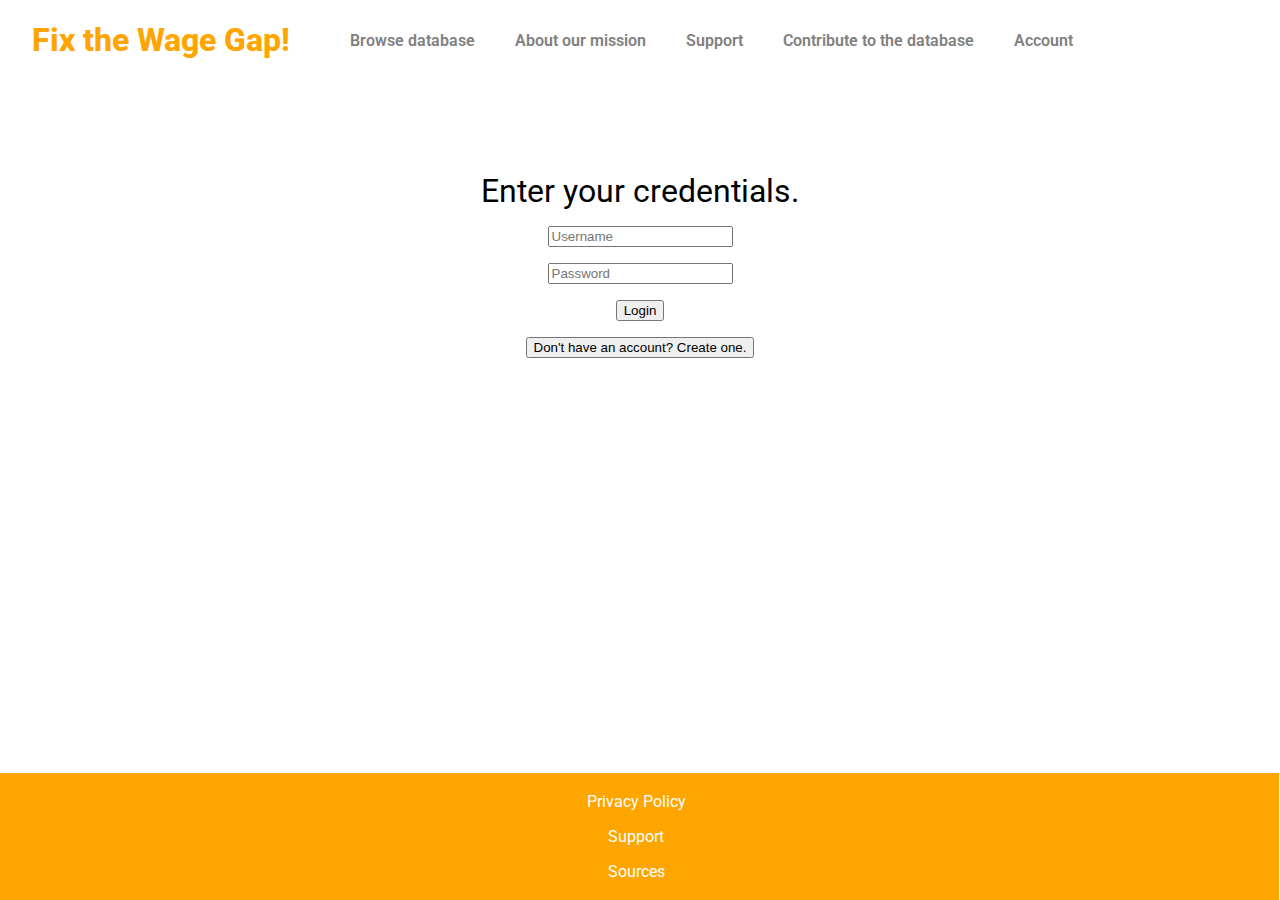
<file: account.html>
<!-- Michael -->
<!DOCTYPE html>
<html lang="en">
  <head>
    <meta charset="utf-8">
    <meta name="viewport" content="width=device-width">
    <title>Fix the Wage Gap</title>
    <link href="styles/style.css" rel="stylesheet" type="text/css" />
    <link href="styles/account.css" rel="stylesheet" type="text/css" />
    <link href="https://fonts.googleapis.com/css2?family=Roboto" rel="stylesheet"/>
  </head>

  <header>
    <a href="/index.html "class="logo">Fix the Wage Gap!</a>
    <nav>
        <div class="nav">
          <p>
              <a href="/database.html">Browse database</a>
          </p>
          <p>
              <a href="/about.html">About our mission</a>
          </p>
          <p>
              <a href="/support.html">Support</a>
          </p>
          <p>
            <a href="/contribute.html">Contribute to the database</a>
          </p>
          <p>
            <a href="/account.html">Account</a>
          </p>
        </div>
    </nav>
  </header>

  <body>
<script src="https://ajax.googleapis.com/ajax/libs/jquery/3.5.1/jquery.min.js"></script>
    <div style="font-size: xx-large; text-align: center; padding-top: 100px;">Enter your credentials.</div>
      <div class = "loginBoxes">
        <p></p>

        <p id='outputBox'></p>
        <input type="text" placeholder="Username" id="usernameBox" >
        <p></p>
        <input type="password" placeholder="Password" id="passwordBox">
        <p></p>

        
        <button onclick="getCredentials()">Login</button>
        <p></p>
        <button onclick="create()">Don't have an account? Create one.</button>
      <!-- <div style="text-align: center;"><a href="/createAccount.html">Don't have an account? Create one.</a></div> -->  
          
      </div>
      <script src="https://ajax.googleapis.com/ajax/libs/jquery/3.5.1/jquery.min.js"></script>
      <script src="scripts/login.js"></script>
      
  </body>

  <footer style="position: absolute; bottom: 0; width: 100%;">
    <p>
      <a href="/privacy.html">Privacy Policy</a>
    </p>
    <p>
      <a href="/support.html">Support</a>
    </p>
    <p>
      <a href="/citations.html">Sources</a>
    </p>
  </footer>
</html>
</file>
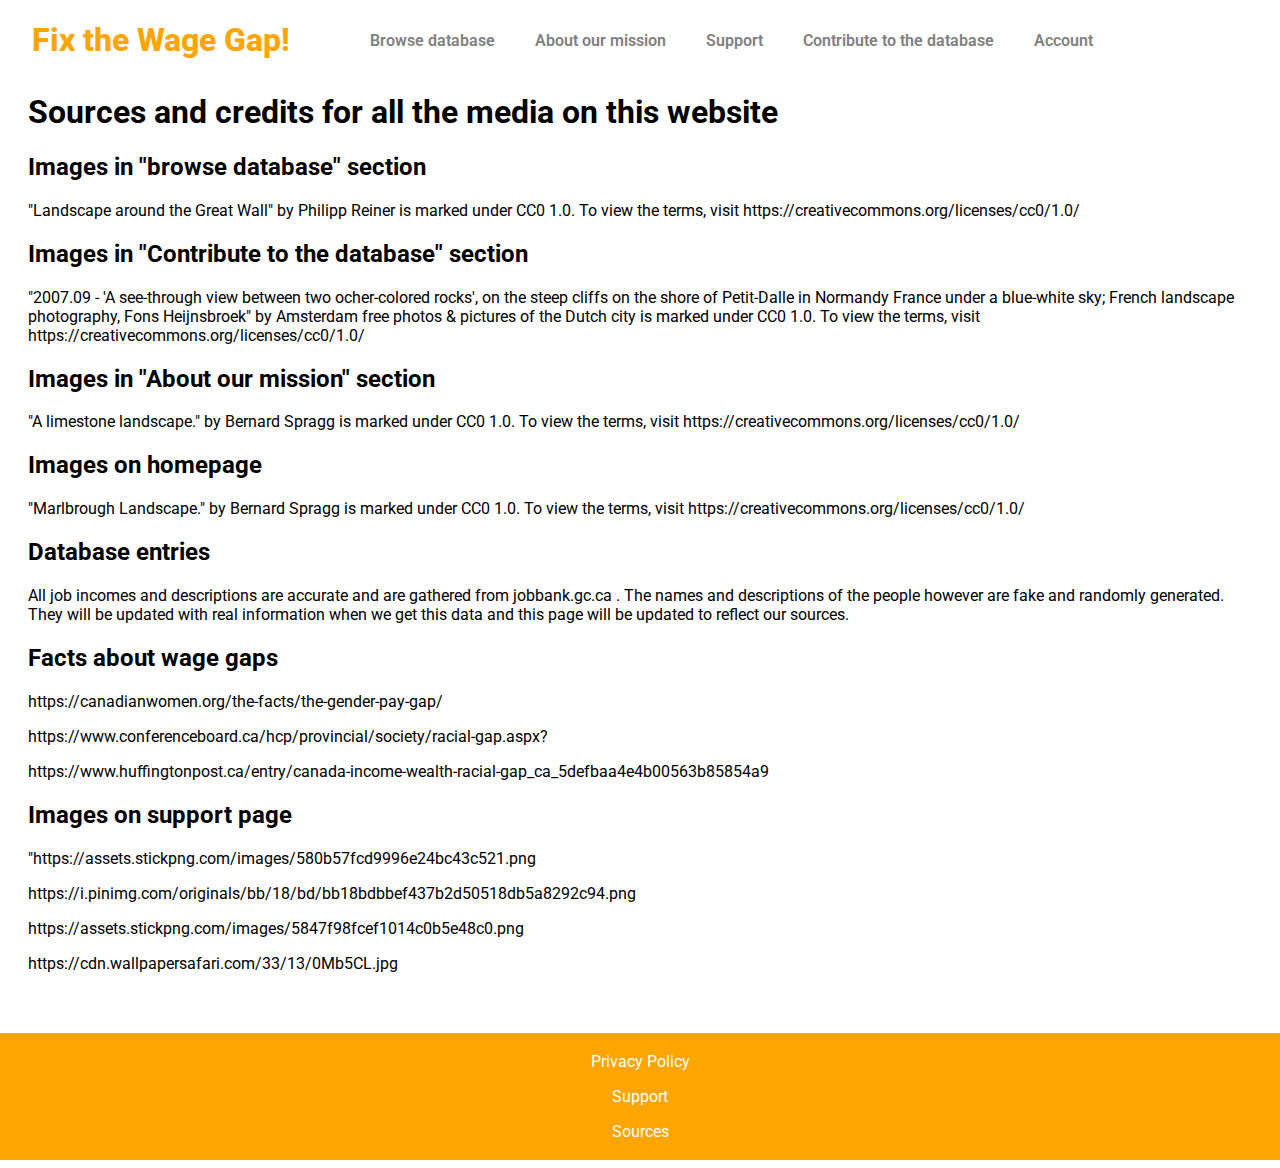
<file: citations.html>
<!DOCTYPE html>
<html lang="en">
  <head>
    <meta charset="utf-8">
    <meta name="viewport" content="width=device-width">
    <title>Fix the Wage Gap</title>
    <link href="styles/style.css" rel="stylesheet" type="text/css" />
    <link href="styles/citations.css" rel="stylesheet" type="text/css" />
    <link href="https://fonts.googleapis.com/css2?family=Roboto" rel="stylesheet"/>
  </head>

  <header>
    <a href="/index.html "class="logo">Fix the Wage Gap!</a>
    <nav>
        <div class="nav">
            <p>
                <a href="/database.html">Browse database</a>
            </p>
            <p>
                <a href="/about.html">About our mission</a>
            </p>
            <p>
                <a href="/support.html">Support</a>
            </p>
            <p>
              <a href="/contribute.html">Contribute to the database</a>
            </p>
            <p>
              <a href="/account.html">Account</a>
          </p>
        </div>
    </nav>
  </header>
  <body>
    <div>
        <h1>Sources and credits for all the media on this website</h1>

        <h2>Images in "browse database" section</h2>
        <p>"Landscape around the Great Wall" by Philipp Reiner is marked under CC0 1.0. To view the terms, visit https://creativecommons.org/licenses/cc0/1.0/</p>
    
        <h2>Images in "Contribute to the database" section</h2>
        <p>"2007.09 - 'A see-through view between two ocher-colored rocks', on the steep cliffs on the shore of Petit-Dalle in Normandy France under a blue-white sky; French landscape photography, Fons Heijnsbroek" by Amsterdam free photos & pictures of the Dutch city is marked under CC0 1.0. To view the terms, visit https://creativecommons.org/licenses/cc0/1.0/</p>
        
        <h2>Images in "About our mission" section</h2>
        <p>"A limestone landscape." by Bernard Spragg is marked under CC0 1.0. To view the terms, visit https://creativecommons.org/licenses/cc0/1.0/</p>

        <h2>Images on homepage</h2>
        <p>"Marlbrough Landscape." by Bernard Spragg is marked under CC0 1.0. To view the terms, visit https://creativecommons.org/licenses/cc0/1.0/</p>
        
        <h2>Database entries</h2>
        <p>All job incomes and descriptions are accurate and are gathered from jobbank.gc.ca . The names and descriptions of the people however are fake and randomly generated. They will be updated with real information when we get this data and this page will be updated to reflect our sources.</p>

        <h2>Facts about wage gaps</h2>
        <p>https://canadianwomen.org/the-facts/the-gender-pay-gap/</p>
        <p> https://www.conferenceboard.ca/hcp/provincial/society/racial-gap.aspx?</p>
        </p>https://www.huffingtonpost.ca/entry/canada-income-wealth-racial-gap_ca_5defbaa4e4b00563b85854a9</p>
        
        <h2>Images on support page</h2>
        <p>"https://assets.stickpng.com/images/580b57fcd9996e24bc43c521.png</p>
        <p>https://i.pinimg.com/originals/bb/18/bd/bb18bdbbef437b2d50518db5a8292c94.png</p>
        <p>https://assets.stickpng.com/images/5847f98fcef1014c0b5e48c0.png</p>
        <p>https://cdn.wallpapersafari.com/33/13/0Mb5CL.jpg</p>
    </div>
  </body>

  <footer>
    <p>
      <a href="/privacy.html">Privacy Policy</a>
    </p>
    <p>
      <a href="/support.html">Support</a>
    </p>
    <p>
      <a href="/citations.html">Sources</a>
    </p>
  </footer>
  
</html>
</file>
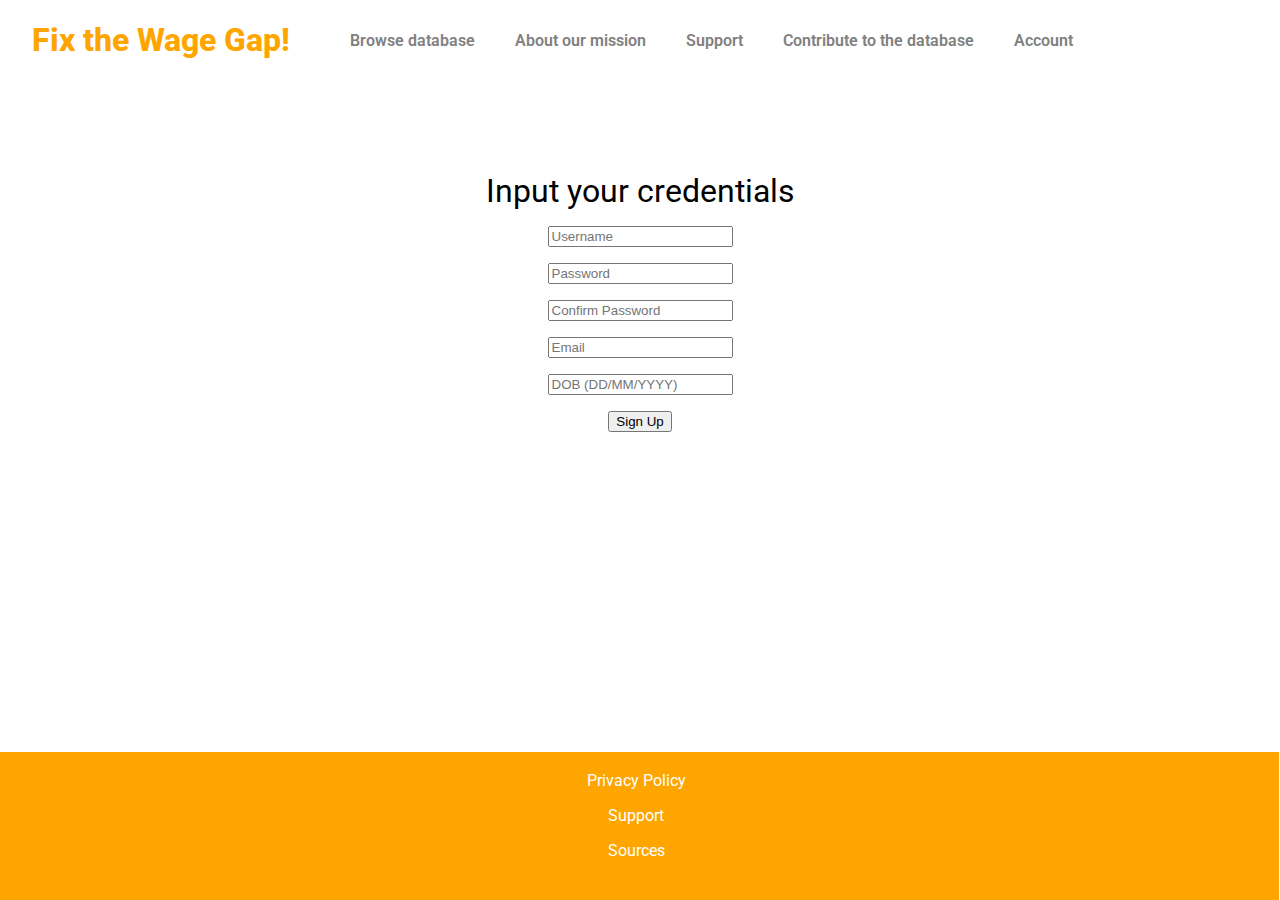
<file: createAccount.html>
<!-- Michael -->
<!DOCTYPE html>
<html lang="en">
  <head>
    <meta charset="utf-8">
    <meta name="viewport" content="width=device-width">
    <title>Fix the Wage Gap</title>
    <link href="styles/style.css" rel="stylesheet" type="text/css" />
    <link href="styles/account.css" rel="stylesheet" type="text/css" />
    <link href="https://fonts.googleapis.com/css2?family=Roboto" rel="stylesheet"/>
  </head>
    
  <header>
    <a href="/index.html "class="logo">Fix the Wage Gap!</a>
    <nav>
        <div class="nav">
          <p>
              <a href="/database.html">Browse database</a>
          </p>
          <p>
              <a href="/about.html">About our mission</a>
          </p>
          <p>
              <a href="/support.html">Support</a>
          </p>
          <p>
            <a href="/contribute.html">Contribute to the database</a>
          </p>
          <p>
            <a href="/account.html">Account</a>
          </p>
        </div>
    </nav>
  </header>

  <body>

    <div style="font-size: xx-large; text-align: center; padding-top: 100px;">Input your credentials</div>

    <div class = "loginBoxes">
      <p></p>
      <p></p>
      <p id='outputBox'></p>
      <input type="text" placeholder="Username" id="usernameBox" style="align-items: center; justify-content: center;">
      <p></p>
      <input type="password" placeholder="Password" id="passwordBox">
      <p></p>
      <input type="password" placeholder="Confirm Password" id="confirmPasswordBox">
      <p></p>
      <input type="text" placeholder="Email" id="emailBox">
      <p></p>
      <input type="text" placeholder="DOB (DD/MM/YYYY)" id="birthdayBox">
      <p></p>

      <button onclick="makeCredentials()">Sign Up</button>
      
    </div>
    <script src="https://ajax.googleapis.com/ajax/libs/jquery/3.5.1/jquery.min.js"></script>
    <script src="scripts/login.js" ></script>
    

  </body>

 

  <footer style="position: absolute; bottom: 0; width: 100%;">
    <p>
      <a href="/privacy.html">Privacy Policy</a>
    </p>
    <p>
      <a href="/support.html">Support</a>
    </p>
    <p>
      <a style="display: inline-block;" href="/citations.html">Sources</a>
    </p>
    <button style="position: relative; display: inline-block; opacity: 0;" onclick="destroy()">hidden button</button>
  </footer>

</html>
</file>
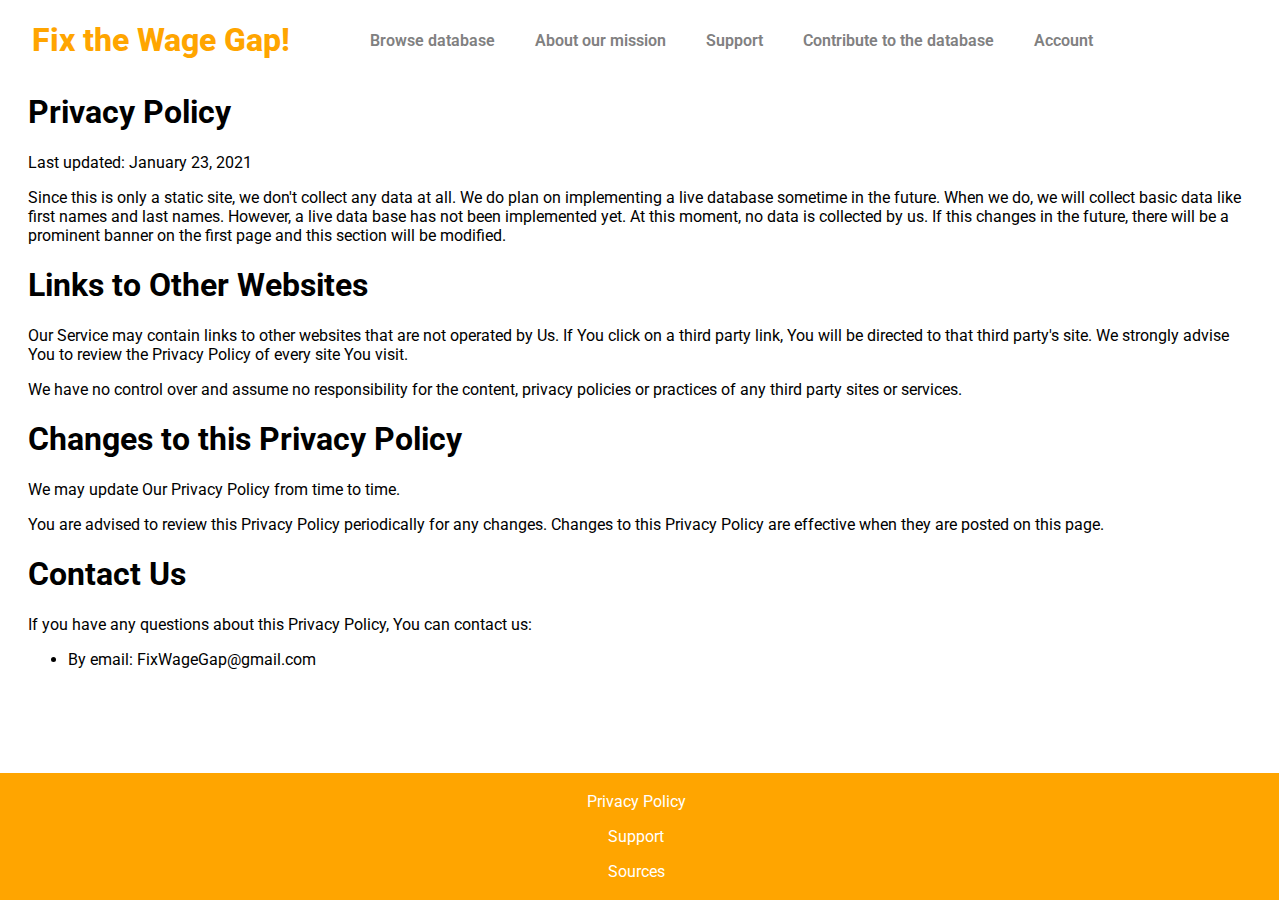
<file: privacy.html>
<!-- Kelvin's work -->
<!DOCTYPE html>
<html lang="en">
  <head>
    <meta charset="utf-8">
    <meta name="viewport" content="width=device-width">
    <title>Fix the Wage Gap</title>
    <link href="styles/style.css" rel="stylesheet" type="text/css" />
    <link href="styles/privacy.css" rel="stylesheet" type="text/css" />
    <link href="https://fonts.googleapis.com/css2?family=Roboto" rel="stylesheet"/>
  </head>

  <header>
    <a href="/index.html "class="logo">Fix the Wage Gap!</a>
    <nav>
        <div class="nav">
            <p>
                <a href="/database.html">Browse database</a>
            </p>
            <p>
                <a href="/about.html">About our mission</a>
            </p>
            <p>
                <a href="/support.html">Support</a>
            </p>
            <p>
              <a href="/contribute.html">Contribute to the database</a>
            </p>
            <p>
              <a href="/account.html">Account</a>
          </p>
        </div>
    </nav>
  </header>
  <body>
    <div>
        <h1>Privacy Policy</h1>
        <p>Last updated: January 23, 2021</p>
        <p>Since this is only a static site, we don't collect any data at all. We do plan on implementing a live database sometime in the future. When we do, we will collect basic data like first names and last names. However, a live data base has not been implemented yet. At this moment, no data is collected by us. If this changes in the future, there will be a prominent banner on the first page and this section will be modified.</p>
        <h1>Links to Other Websites</h1>
        <p>Our Service may contain links to other websites that are not operated by Us. If You click on a third party link, You will be directed to that third party's site. We strongly advise You to review the Privacy Policy of every site You visit.</p>
        <p>We have no control over and assume no responsibility for the content, privacy policies or practices of any third party sites or services.</p>
        <h1>Changes to this Privacy Policy</h1>
        <p>We may update Our Privacy Policy from time to time.</p>
        <p>You are advised to review this Privacy Policy periodically for any changes. Changes to this Privacy Policy are effective when they are posted on this page.</p>
        <h1>Contact Us</h1>
        <p>If you have any questions about this Privacy Policy, You can contact us:</p>
        <ul>
        <li>By email: FixWageGap@gmail.com</li>
        </ul>
    </div>

    <footer style="position: absolute; bottom: 0; width: 100%;">
    <p>
      <a href="/privacy.html">Privacy Policy</a>
    </p>
    <p>
      <a href="/support.html">Support</a>
    </p>
    <p>
      <a href="/citations.html">Sources</a>
    </p>
  </footer>
      
  </body>
</file>
<file: styles/style.css>
html {
  font-family: Roboto;
  display: block
}

.logo {
  font-family: "Roboto";
  font-weight: 800;
  font-size: 200%;
  color: orange;
  padding-right: 60px;
  text-decoration: none;
}

header {
  display: flex;
  flex-direction: row;
  align-items: center;
  height: 64px;
  background-color: white;
  padding-left: 24px;
}

.nav {
  display: flex;
  flex-direction: row;
  align-items: center;
  justify-content: center;
  font-weight: 600;
}

.nav p {
  margin-right: 40px;
}

.nav p a {
  color: grey;
  text-decoration: none;
}

.homePageImage {
  display: flex;
  justify-content: center;
  align-items: center;
  overflow: hidden;
  position: relative;
  text-align: center;
  color: white;
}
.homePageImage img {
  flex-shrink: 0;
  min-width: 100%;
  height: 450px;
}

.homePageImage div{
  position: absolute;
  top: 50%;
  left: 50%;
  transform: translate(-50%, -50%);
}

footer {
  margin-top: 60px;
  padding-top: 60px;
  text-align: center;
  padding: 3px;
  background-color: orange;
  margin-left:-15px;
  margin-right:-15px;
  color: white;
}

footer p a {
  text-decoration: none;
  color: white;

}

.button{
  display:inline-block;
  padding:0.2em 1.45em;
  margin:0.2em;
  background-color: orange;
  text-decoration:none;
  font-weight:400;
  color:white;
  border-radius: 20px;
  text-align:center;
}
</file>
<file: styles/account.css>
.loginBoxes {
  position: relative;
  justify-content: center;
  align-items: center;
  overflow: hidden;
  text-align: center;
  }
</file>
<file: styles/citations.css>
body div {
    padding-left: 20px;
    padding-right: 20px;
}
</file>
<file: styles/privacy.css>
/* Kelvin's work */
body div {
    padding-left: 20px;
    padding-right: 20px;
}
</file>
